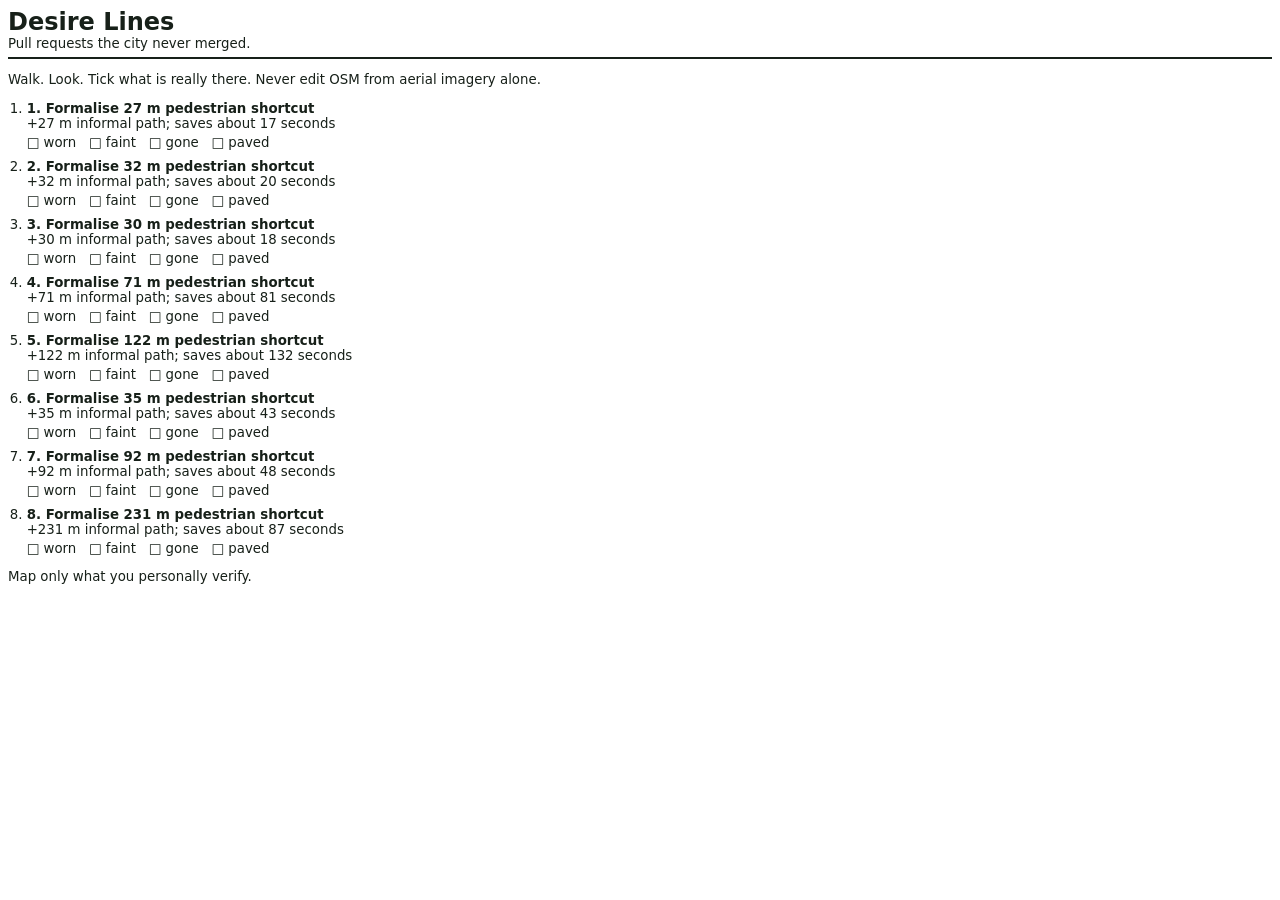
<file: site/downloads/field-card.html>
<!doctype html>
<html lang="en"><meta charset="utf-8"><title>Desire Lines field card</title>
<style>
@page { size: A6; margin: 8mm; } body { font: 10pt system-ui; color:#172019; }
h1 { font-size:18pt; margin:0 } ol { padding-left:1.4em } li { margin:9px 0 }
.checks { margin-top:4px } .rule { border-top:2px solid; margin:6px 0 }
</style><body><h1>Desire Lines</h1><div>Pull requests the city never merged.</div>
<div class="rule"></div><p>Walk. Look. Tick what is really there. Never edit OSM from
aerial imagery alone.</p><ol><li><strong>1. Formalise 27 m pedestrian shortcut</strong><br>+27 m informal path; saves about 17 seconds<div class="checks">□ worn &nbsp; □ faint &nbsp; □ gone &nbsp; □ paved</div></li><li><strong>2. Formalise 32 m pedestrian shortcut</strong><br>+32 m informal path; saves about 20 seconds<div class="checks">□ worn &nbsp; □ faint &nbsp; □ gone &nbsp; □ paved</div></li><li><strong>3. Formalise 30 m pedestrian shortcut</strong><br>+30 m informal path; saves about 18 seconds<div class="checks">□ worn &nbsp; □ faint &nbsp; □ gone &nbsp; □ paved</div></li><li><strong>4. Formalise 71 m pedestrian shortcut</strong><br>+71 m informal path; saves about 81 seconds<div class="checks">□ worn &nbsp; □ faint &nbsp; □ gone &nbsp; □ paved</div></li><li><strong>5. Formalise 122 m pedestrian shortcut</strong><br>+122 m informal path; saves about 132 seconds<div class="checks">□ worn &nbsp; □ faint &nbsp; □ gone &nbsp; □ paved</div></li><li><strong>6. Formalise 35 m pedestrian shortcut</strong><br>+35 m informal path; saves about 43 seconds<div class="checks">□ worn &nbsp; □ faint &nbsp; □ gone &nbsp; □ paved</div></li><li><strong>7. Formalise 92 m pedestrian shortcut</strong><br>+92 m informal path; saves about 48 seconds<div class="checks">□ worn &nbsp; □ faint &nbsp; □ gone &nbsp; □ paved</div></li><li><strong>8. Formalise 231 m pedestrian shortcut</strong><br>+231 m informal path; saves about 87 seconds<div class="checks">□ worn &nbsp; □ faint &nbsp; □ gone &nbsp; □ paved</div></li></ol>
<p>Map only what you personally verify.</p></body></html>
</file>
